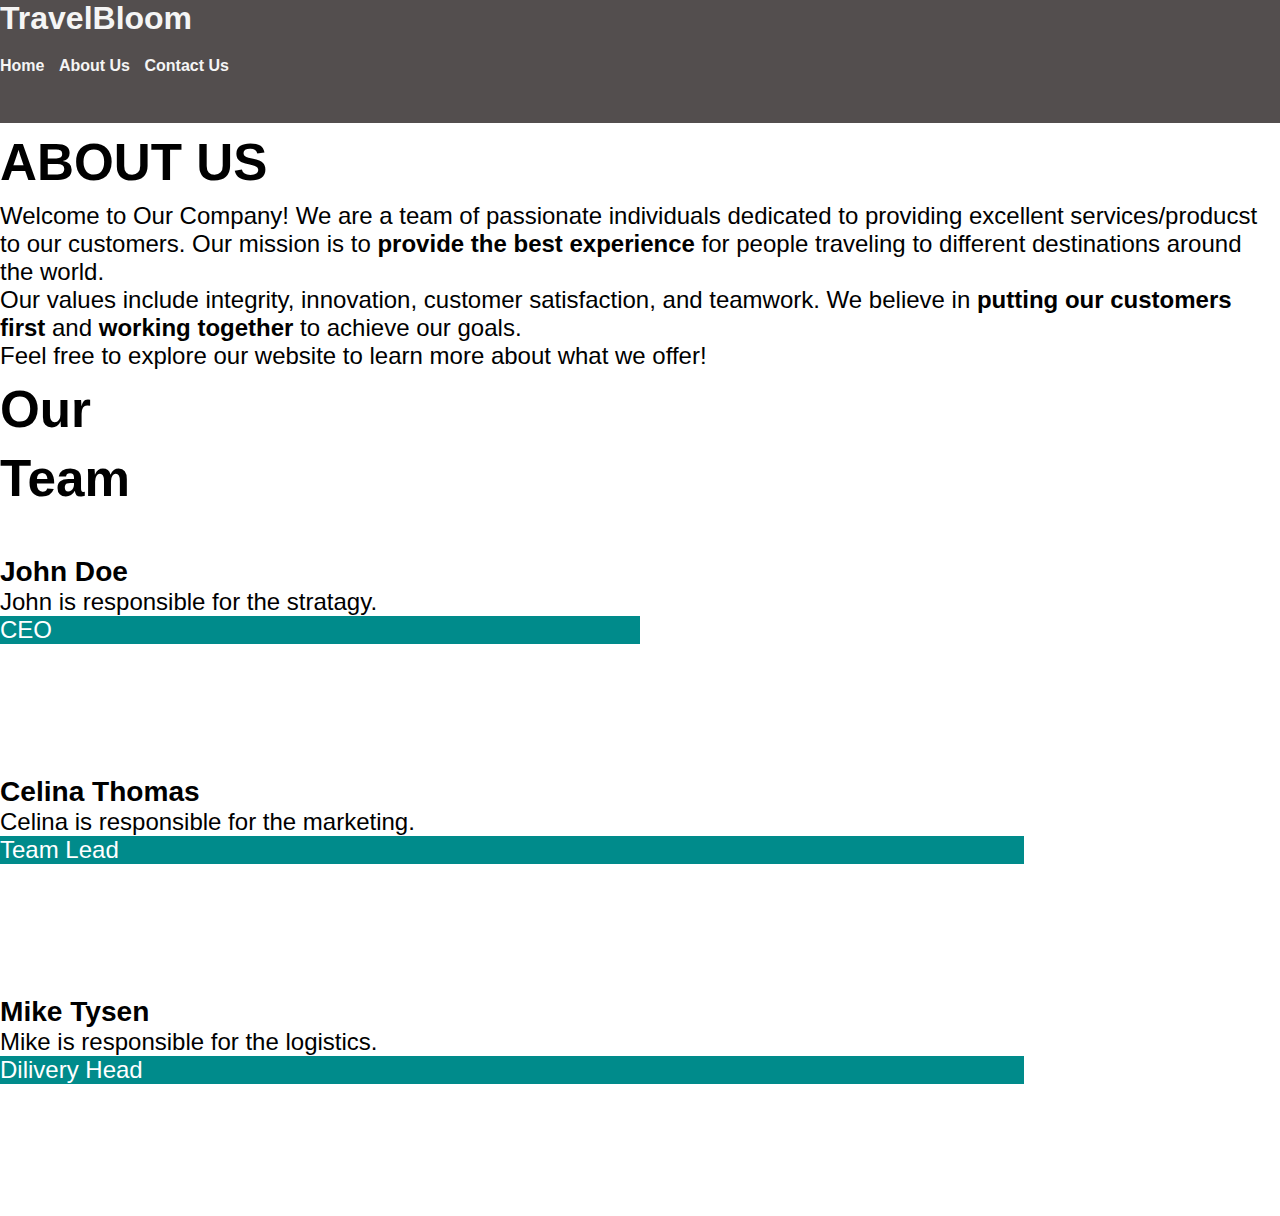
<file: about.html>
<!DOCTYPE html>
<html lang="en">
<head>
  <meta charset="UTF-8">
  <title>Travel Recommendation</title>
  <link rel="stylesheet" href="./travel_recommendation.css">
  <link href="https://cdn.jsdelivr.net/npm/bootstrap@5.2.3/dist/css/bootstrap.min.css" rel="stylesheet" integrity="sha384-rbsA2VBKQhggwzxH7pPCaAqO46MgnOM80zW1RWuH61DGLwZJEdK2Kadq2F9CUG65" crossorigin="anonymous">
  
</head>
<body>
    <script src="https://cdn.jsdelivr.net/npm/bootstrap@5.2.3/dist/js/bootstrap.bundle.min.js" integrity="sha384-kenU1KFdBIe4zVF0s0G1M5b4hcpxyD9F7jL+jjXkk+Q2h455rYXK/7HAuoJl+0I4" crossorigin="anonymous"></script>
    
    <nav class="py-1 px-1">
        <div class="row col-12 pe-0 pb-0 mb-0 align-items-center">
            <div class="col-4 pe-0 pb-0 mb-0">
                <h1>TravelBloom</h1>
            </div>
            <div class="col-4 pe-0 pb-0 mb-0 text-center">
                <ul class="px-0 mb-0">
                    <li><a href="./index.html" id="home">Home </a></li>
                    <li><a href="./about.html" id="contact">About Us </a></li>
                    <li><a href="./contact.html" id="contact">Contact Us </a></li>
                  
                  </ul>
            </div>
            <div class="col-4 pe-0 pb-0 mb-0 text-end">
                &nbsp;
            </div>
        </div>
    </nav>
    
    <div class="main row">
        <div class="col-1"></div>
        <div class="col-10">
            <div style="height:5%"></div>
            <div class="big-title">
                ABOUT US
            </div>
            <div class="small-title px-3">
                <div class="my-0 py-0">
                    <p>Welcome to Our Company! We are a team of passionate individuals dedicated to providing excellent services/producst to our customers. Our mission is to <b>provide the best experience
                    </b> for people traveling to different destinations around the world.</p>
                        <p>Our values include integrity, innovation, customer satisfaction, and teamwork. We believe in <b>putting our customers first</b> and <b>working together</b> to achieve our goals.</p>
                        <p>Feel free to explore our website to learn more about what we offer!</p>
            </div>
            <div class="container-fluid px-5 py-5">
                <div class="row">
                    <div calss="col" style="width:auto;">
                        <div class="big-title">Our</div>
                        <div class="big-title">Team</div>
                    </div>
                    <div class="col">&nbsp;</div>
                    <div class="col px-5" style="align-self: flex-end;height:210px;">
                        <h3>John Doe</h3>
                        <p>John is responsible for the stratagy.</p>
                        <div class="rounded-pill text-center" style="background-color:darkcyan; color: white;width:50%;">CEO</div>
                    </div>
                    <div class="col px-5" style="align-self: flex-end;height:210px;">
                        <h3>Celina Thomas</h3>
                        <p>Celina is responsible for the marketing.</p>
                        <div class="rounded-pill text-center" style="background-color:darkcyan; color: white;width:80%;">Team Lead</div>
                    </div>
                    <div class="col px-5" style="align-self: flex-end;height:210px;">
                        <h3>Mike Tysen</h3>
                        <p>Mike is responsible for the logistics.</p>
                        <div class="rounded-pill text-center" style="background-color:darkcyan; color: white;width:80%;">Dilivery Head</div>
                    </div>
                </div>
            </div>
        </div>
    </div>
    <script src="./travel_recommendation.js"></script>
</body>
</html>
</file>
<file: travel_recommendation.css>
/* Basic CSS for the navigation bar */

*{
    margin: 0;
    padding: 0;
    box-sizing: border-box;
}
nav {
    background-color: #534e4e;
    color: whitesmoke;
    display: flex;
    align-items: center;
    justify-content: space-between;
    
  }
  
  nav ul {
    list-style-type: none;
    color: whitesmoke;
  }
  
  nav ul li {
    display: inline;
    margin-right: 10px;
  }
  
  nav a {
    text-decoration: none;
    color: whitesmoke;
    font-weight: bold;
  }
  
  /* Basic CSS for the form elements */
  body {
    font-family: Arial, sans-serif;
    /* margin: 20px; */
  }
  
  h1 {
    margin-bottom: 20px;
  }
  
  div {
    margin-bottom: 10px;
  }
  
  label {
    display: inline-block;
    width: 100px;
  }
  
  input[type="text"],
  input[type="number"],
  select {
    width: 200px;
    padding: 5px;
  }
  
  button {
    padding: 7px 15px;
    background-color: #4CAF50;
    color: white;
    border: none;
    cursor: pointer;
  }
  
  button:hover {
    background-color: #45a049;
  }
  
  /* Basic CSS for the report section */
  h2 {
    margin-top: 30px;
  }
  
  #report,#result {
    padding: 10px;
    max-width: 400px;
    word-wrap: break-word;
  }
#result{
  height: 400px;
  width: 500px;
  display: flex;
  align-items: center;
  justify-content: space-around;
  flex-direction: column;
}
  #result img{
    width: 200px;
    height: 100px;
  }
  
  #searchInput {
    width: 50%;
  }

  .main {
    background-image: linear-gradient(rgba(255,255,255,0.5), rgba(255,255,255,0.5)), url('https://images.pexels.com/photos/3278215/pexels-photo-3278215.jpeg?auto=compress&cs=tinysrgb&w=1260&h=750&dpr=1');
    background-size: cover;
    min-height: 1000px;
    background-repeat: repeat-y;
  }

  .big-title {
    font-size: 4vw;
    font-weight: 900;
  }

  .small-title {
    font-size: x-large;

  }
</file>
